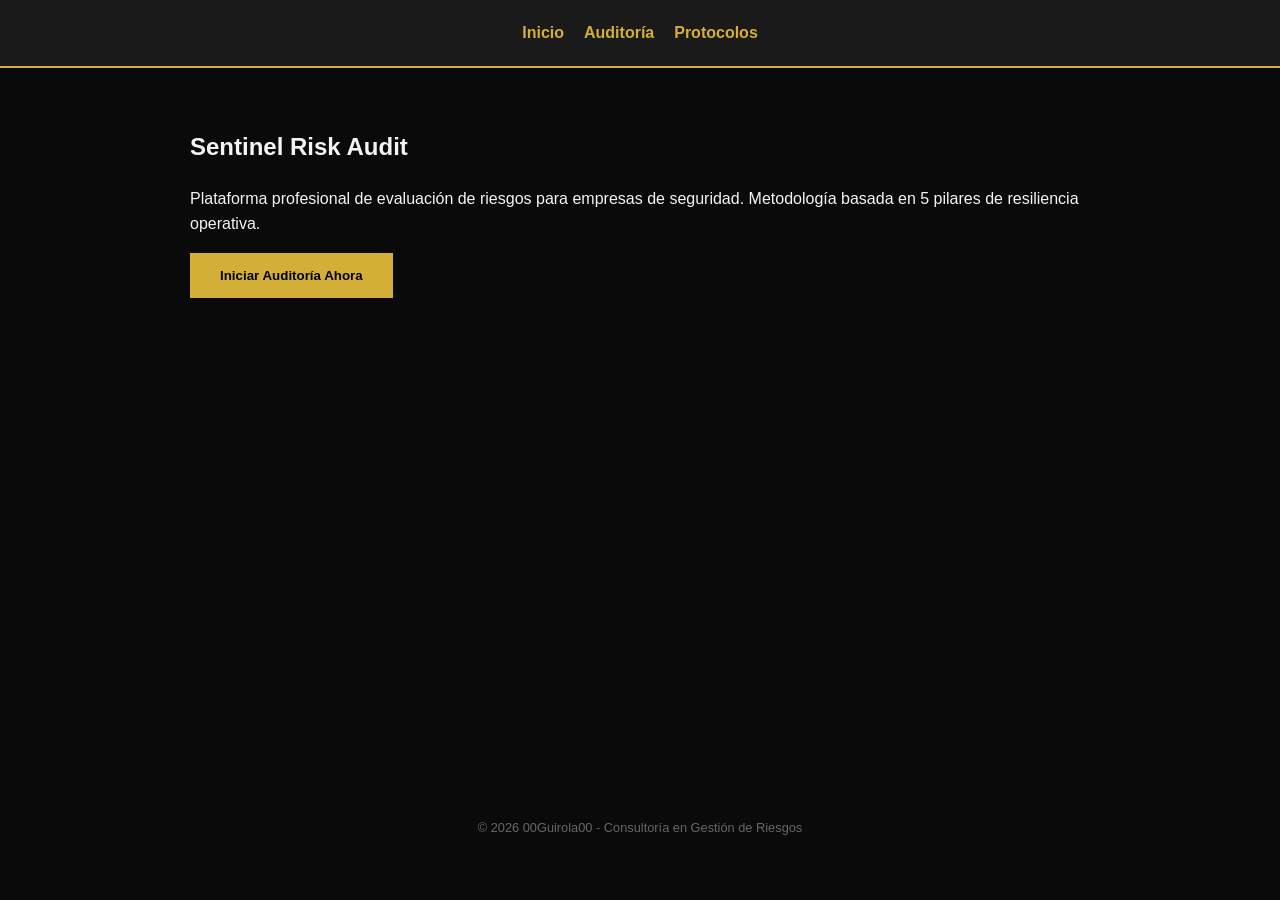
<file: index.html>
<!DOCTYPE html>
<html lang="es">
<head>
    <meta charset="UTF-8">
    <meta name="viewport" content="width=device-width, initial-scale=1.0">
    <title>Sentinel Risk Audit | Consultoría de Riesgos</title>
    <link rel="stylesheet" href="styles.css">
</head>
<body>

<nav>
    <a onclick="show('home')">Inicio</a>
    <a onclick="show('auditoria')">Auditoría</a>
    <a onclick="show('protocolos')">Protocolos</a>
</nav>

<section id="home" class="active">
    <h1>Sentinel Risk Audit</h1>
    <p>Plataforma profesional de evaluación de riesgos para empresas de seguridad. Metodología basada en 5 pilares de resiliencia operativa.</p>
    <button onclick="show('auditoria')">Iniciar Auditoría Ahora</button>
</section>

<section id="auditoria">
    <h2>Evaluación de Riesgos (25 Puntos)</h2>
    <div id="quiz-container">
        </div>
    <br>
    <button id="btn-calcular">Calcular Riesgo</button>
    <div id="resultado"></div>
</section>

<section id="protocolos">
    <h2>Protocolos de Seguridad</h2>
    <div style="background: #1a1a1a; padding: 25px; border-radius: 8px; border-left: 4px solid #d4af37;">
        <p>Como consultor en gestión de riesgos, estoy integrando mi biblioteca de <strong>Protocolos de Mitigación Internacional</strong> y <strong>Manuales de Continuidad Operativa</strong> en esta plataforma.</p>
        <p>Estos documentos están diseñados para empresas que buscan homologar sus estándares bajo normativas globales de seguridad física y resiliencia.</p>
        <br>
        <strong>¿Tu empresa requiere un protocolo de urgencia?</strong>
        <p>Si tu auditoría resultó en un nivel <em>MEDIO</em> o <em>CRÍTICO</em>, no esperes a la actualización de la plataforma.</p>
        <br>
        <a href="mailto:eliasguirola.h@gmail.com?subject=Consulta: Solicitud de Protocolos de Seguridad" class="btn-contacto">Solicitar Asesoría Directa</a>
    </div>
</section>

<footer>&copy; 2026 00Guirola00 - Consultoría en Gestión de Riesgos</footer>

<script src="script.js"></script>
</body>
</html>
</file>
<file: styles.css>
:root { --primary: #0a0a0a; --accent: #d4af37; --text: #f4f4f4; }
body { font-family: 'Segoe UI', sans-serif; background: var(--primary); color: var(--text); margin: 0; line-height: 1.6; }

/* MENÚ FIJO (Sticky) */
nav {
    padding: 20px;
    background: #1a1a1a;
    display: flex;
    gap: 20px;
    justify-content: center;
    border-bottom: 2px solid var(--accent);
    position: sticky;
    top: 0;
    z-index: 1000;
}

nav a { color: var(--accent); cursor: pointer; text-decoration: none; font-weight: bold; }
nav a:hover { text-decoration: underline; }

section {
    padding: 40px 20px;
    max-width: 900px;
    margin: auto;
    display: none;
    min-height: 70vh;
    overflow-y: auto;
}

.active { display: block; }
button, .btn-contacto { 
    background: var(--accent); border: none; padding: 15px 30px; cursor: pointer; 
    font-weight: bold; color: black; display: inline-block; text-decoration: none; transition: 0.3s; 
}
button:hover { background: #b8962d; }

footer { text-align: center; padding: 40px; color: #666; font-size: 0.8em; }

/* Estilos de Auditoría */
#quiz-container { background: #1a1a1a; padding: 30px; border-radius: 8px; border: 1px solid #333; }
.pregunta { margin-bottom: 15px; padding-bottom: 10px; border-bottom: 1px solid #333; }
#resultado { margin-top: 20px; padding: 20px; background: #000; border-radius: 8px; }
</file>
